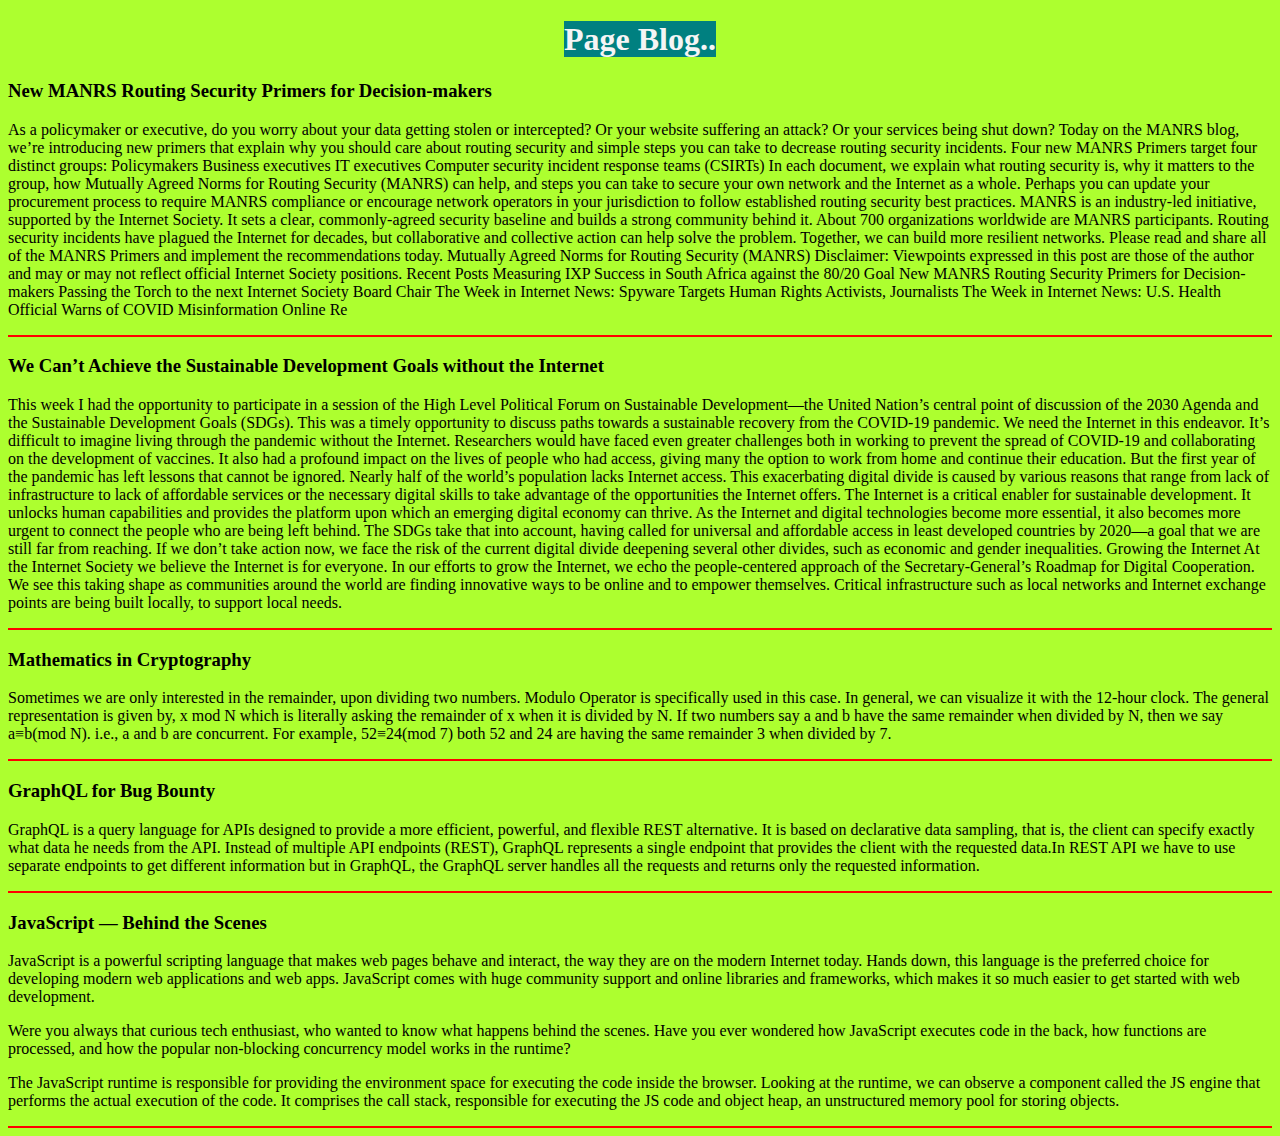
<file: assignment 2/index.html>
<!DOCTYPE html>
<html lang="en">
<head>
    <meta charset="UTF-8">
    <meta http-equiv="X-UA-Compatible" content="IE=edge">
    <meta name="viewport" content="width=device-width, initial-scale=1.0">
    <title>Basic Blogs</title>
    <link rel="stylesheet" href="styles.css">
</head>
<body>
    <h1><mark id=style>Page Blog..</mark></h1>
    <h3>New MANRS Routing Security Primers for Decision-makers</h3>
    <p>As a policymaker or executive, do you worry about your data getting stolen or intercepted? Or your website suffering an attack? Or your services being shut down? Today on the MANRS blog, we’re introducing new primers that explain why you should care about routing security and simple steps you can take to decrease routing security incidents.

        Four new MANRS Primers target four distinct groups:
        
        Policymakers
        Business executives
        IT executives
        Computer security incident response teams (CSIRTs)
        In each document, we explain what routing security is, why it matters to the group, how Mutually Agreed Norms for Routing Security (MANRS) can help, and steps you can take to secure your own network and the Internet as a whole. Perhaps you can update your procurement process to require MANRS compliance or encourage network operators in your jurisdiction to follow established routing security best practices.
        
        MANRS is an industry-led initiative, supported by the Internet Society. It sets a clear, commonly-agreed security baseline and builds a strong community behind it. About 700 organizations worldwide are MANRS participants.
        
        Routing security incidents have plagued the Internet for decades, but collaborative and collective action can help solve the problem. Together, we can build more resilient networks.
        
        Please read and share all of the MANRS Primers and implement the recommendations today.
        
        Mutually Agreed Norms for Routing Security (MANRS)
        Disclaimer: Viewpoints expressed in this post are those of the author and may or may not reflect official Internet Society positions.
        
        Recent Posts
        Measuring IXP Success in South Africa against the 80/20 Goal
        New MANRS Routing Security Primers for Decision-makers
        Passing the Torch to the next Internet Society Board Chair
        The Week in Internet News: Spyware Targets Human Rights Activists, Journalists
        The Week in Internet News: U.S. Health Official Warns of COVID Misinformation Online
        Re</p>
    <hr>
    <h3>We Can’t Achieve the Sustainable Development Goals without the Internet</h3>
    <p>This week I had the opportunity to participate in a session of the High Level Political Forum on Sustainable Development—the United Nation’s central point of discussion of the 2030 Agenda and the Sustainable Development Goals (SDGs). This was a timely opportunity to discuss paths towards a sustainable recovery from the COVID-19 pandemic. We need the Internet in this endeavor.

        It’s difficult to imagine living through the pandemic without the Internet. Researchers would have faced even greater challenges both in working to prevent the spread of COVID-19 and collaborating on the development of vaccines. It also had a profound impact on the lives of people who had access, giving many the option to work from home and continue their education.
        
        But the first year of the pandemic has left lessons that cannot be ignored. Nearly half of the world’s population lacks Internet access. This exacerbating digital divide is caused by various reasons that range from lack of infrastructure to lack of affordable services or the necessary digital skills to take advantage of the opportunities the Internet offers.
        
        The Internet is a critical enabler for sustainable development. It unlocks human capabilities and provides the platform upon which an emerging digital economy can thrive. As the Internet and digital technologies become more essential, it also becomes more urgent to connect the people who are being left behind. The SDGs take that into account, having called for universal and affordable access in least developed countries by 2020—a goal that we are still far from reaching. If we don’t take action now, we face the risk of the current digital divide deepening several other divides, such as economic and gender inequalities.
        
        Growing the Internet
        At the Internet Society we believe the Internet is for everyone. In our efforts to grow the Internet, we echo the people-centered approach of the Secretary-General’s Roadmap for Digital Cooperation. We see this taking shape as communities around the world are finding innovative ways to be online and to empower themselves. Critical infrastructure such as local networks and Internet exchange points are being built locally, to support local needs.</p>
   <hr> <h3>Mathematics in Cryptography</h3>
    <p>Sometimes we are only interested in the remainder, upon dividing two numbers. Modulo Operator is specifically used in this case. In general, we can visualize it with the 12-hour clock. The general representation is given by, x mod N which is literally asking the remainder of x when it is divided by N. If two numbers say a and b have the same remainder when divided by N, then we say a≡b(mod N). i.e., a and b are concurrent. For example, 52≡24(mod 7) both 52 and 24 are having the same remainder 3 when divided by 7.</p>
    <hr>
    <h3>GraphQL for Bug Bounty</h3>
    <p>GraphQL is a query language for APIs designed to provide a more efficient, powerful, and flexible REST alternative. It is based on declarative data sampling, that is, the client can specify exactly what data he needs from the API. Instead of multiple API endpoints (REST), GraphQL represents a single endpoint that provides the client with the requested data.In REST API we have to use separate endpoints to get different information but in GraphQL, the GraphQL server handles all the requests and returns only the requested information.</p>
    <hr>
    <h3>JavaScript — Behind the Scenes</h3>
    <p>JavaScript is a powerful scripting language that makes web pages behave and interact, the way they are on the modern Internet today. Hands down, this language is the preferred choice for developing modern web applications and web apps. JavaScript comes with huge community support and online libraries and frameworks, which makes it so much easier to get started with web development.</p>
    <p>Were you always that curious tech enthusiast, who wanted to know what happens behind the scenes. Have you ever wondered how JavaScript executes code in the back, how functions are processed, and how the popular non-blocking concurrency model works in the runtime?</p>
    <p>The JavaScript runtime is responsible for providing the environment space for executing the code inside the browser. Looking at the runtime, we can observe a component called the JS engine that performs the actual execution of the code. It comprises the call stack, responsible for executing the JS code and object heap, an unstructured memory pool for storing objects.</p>
    <hr>
</body>
</html>
</file>
<file: assignment 2/styles.css>
body{
    background-color:greenyellow;
}
h1{
    text-align: center;
    padding: top 20px;
}
hr{
    border: 1px solid red;}
#style{
    background-color:teal;
    color:whitesmoke;
}
</file>
